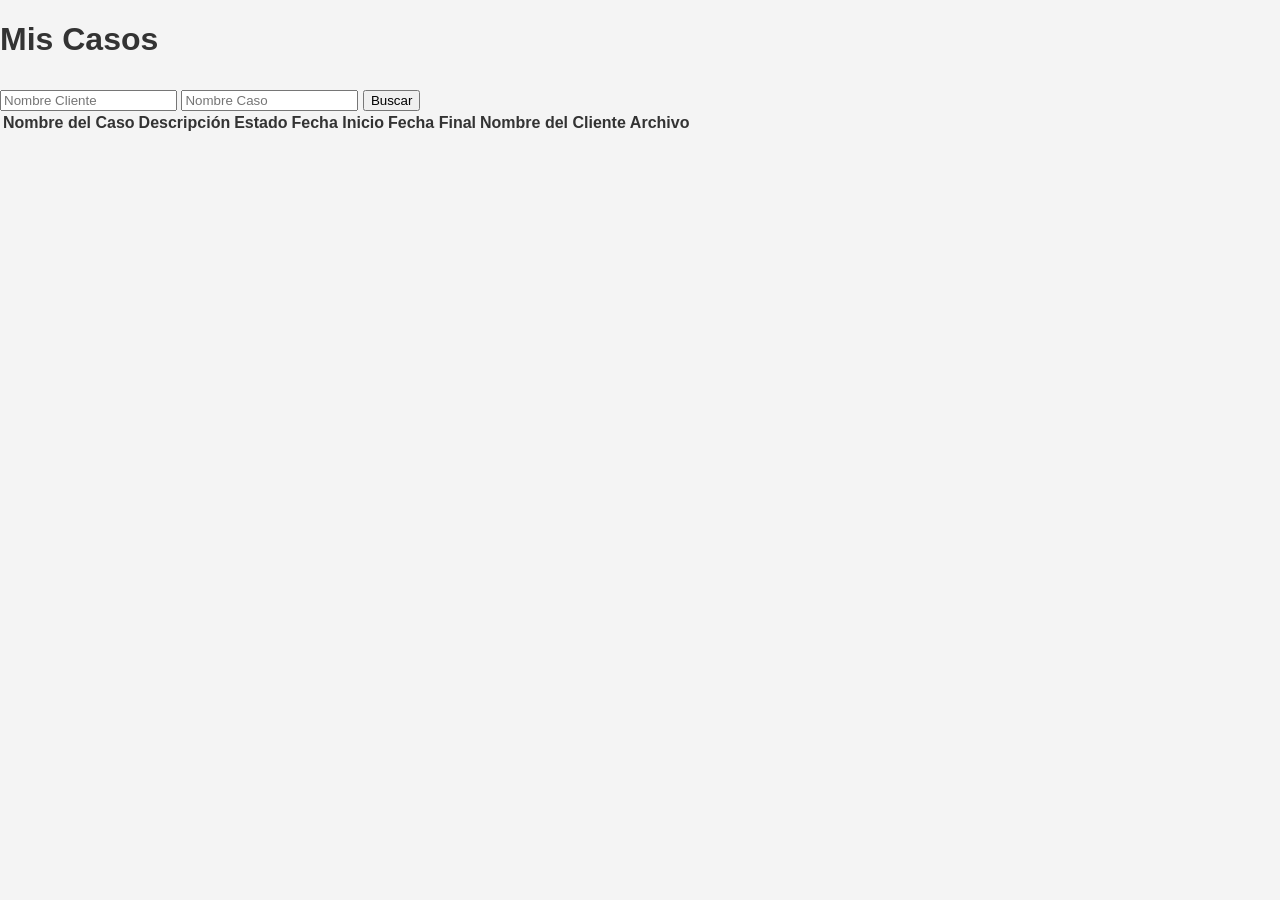
<file: viewAbogado.html>
<!DOCTYPE html>
<html lang="es">
<head>
  <meta charset="UTF-8">
  <meta name="viewport" content="width=device-width, initial-scale=1.0">
  <title>Mis Casos</title>
  <link rel="stylesheet" href="../estilos/viewAbogado.css">
</head>
<body>
<header>
  <h1>Mis Casos</h1>
</header>
<main>
  <div class="search">
    <input type="text" id="nombreCliente" placeholder="Nombre Cliente" />
    <input type="text" id="nombreCaso" placeholder="Nombre Caso" />
    <button id="searchBtn">Buscar</button>
  </div>
  <table id="casosTable">
    <thead>
    <tr>
      <th>Nombre del Caso</th>
      <th>Descripción</th>
      <th>Estado</th>
      <th>Fecha Inicio</th>
      <th>Fecha Final</th>
      <th>Nombre del Cliente</th>
      <th>Archivo</th>
    </tr>
    </thead>
    <tbody>

    </tbody>
  </table>
</main>
<script src="viewAbogado.js"></script>
</body>
</html>
</file>
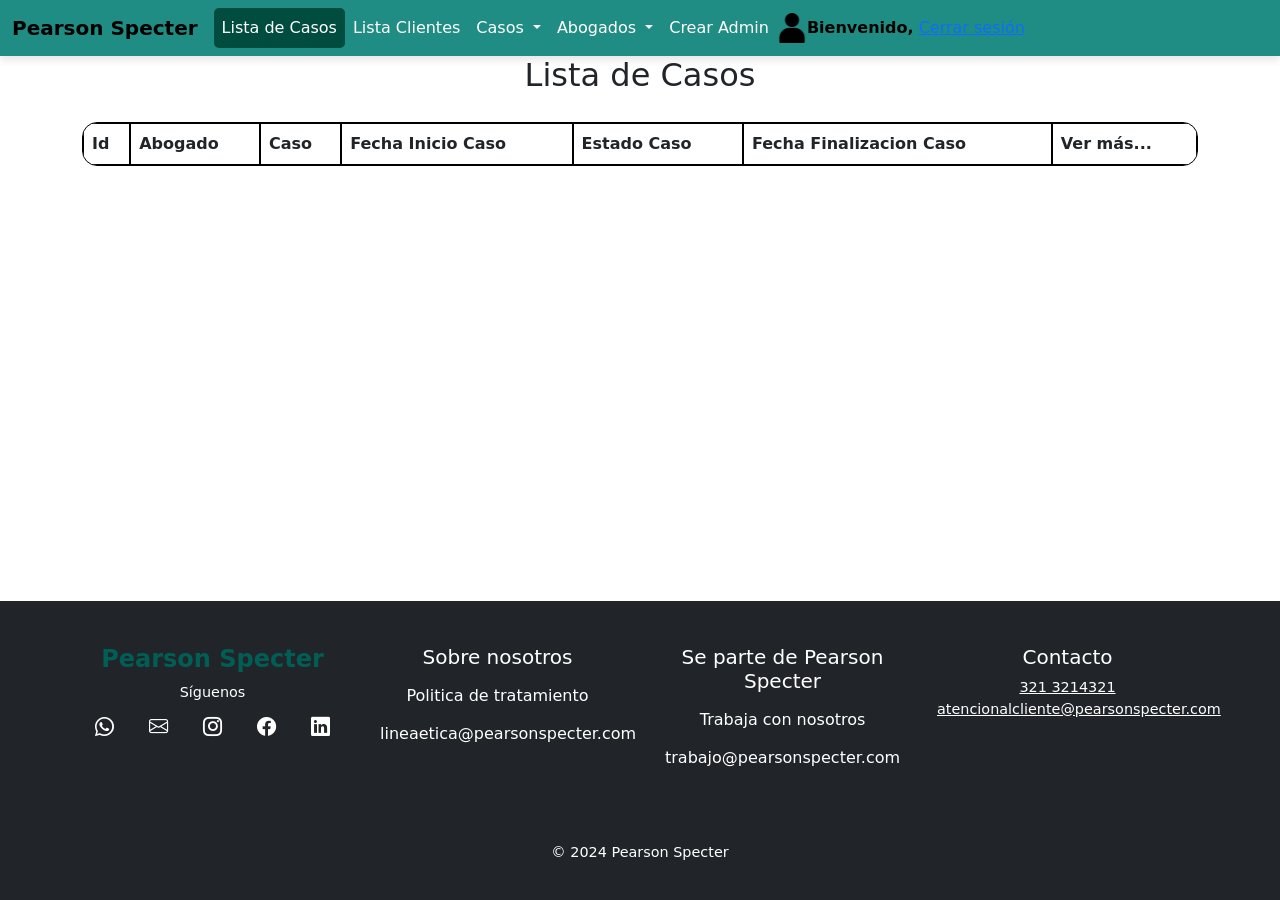
<file: html/InterfazAdministradores.html>
<!DOCTYPE html>
<html lang="en">
<head>
    <meta charset="UTF-8">
    <meta name="viewport" content="width=device-width, initial-scale=1.0">
    <title>Lista de Productos</title>

    <!-- Conexiones -->
    <link rel="stylesheet" href="../estilos/estilos.css">
    <link href="https://cdn.jsdelivr.net/npm/bootstrap@5.3.3/dist/css/bootstrap.min.css" rel="stylesheet" integrity="sha384-QWTKZyjpPEjISv5WaRU9OFeRpok6YctnYmDr5pNlyT2bRjXh0JMhjY6hW+ALEwIH" crossorigin="anonymous">
    <script src="https://cdn.jsdelivr.net/npm/bootstrap@5.3.3/dist/js/bootstrap.bundle.min.js" integrity="sha384-YvpcrYf0tY3lHB60NNkmXc5s9fDVZLESaAA55NDzOxhy9GkcIdslK1eN7N6jIeHz" crossorigin="anonymous"></script>
    <link rel="stylesheet" href="https://cdn.jsdelivr.net/npm/bootstrap-icons@1.11.3/font/bootstrap-icons.min.css">

    <!-- Estilos locales -->
    <style>
        table {
            width: 100%;
            border-collapse: separate;
            border-spacing: 0;
            border-radius: 15px;
            overflow: hidden;
        }

        table, th, td {
            border: 1px solid black;
        }

        th, td {
            padding: 8px;
            text-align: left;
        }

        /* CSS para que el dropdown se abra al pasar el mouse */
        .nav-item.dropdown:hover .dropdown-menu {
            display: block;
            margin-top: 0; /* Opcional: para que se alinee con el navbar */
        }
    </style>
</head>
<body>
<header>
    <nav class="navbar navbar-expand-lg">
        <div class="container-fluid">
            <a class="navbar-brand" href="index.html"><strong>Pearson Specter</strong></a>
            <button class="navbar-toggler" type="button" data-bs-toggle="collapse" data-bs-target="#navbarNavAltMarkup" aria-controls="navbarNavAltMarkup" aria-expanded="false" aria-label="Toggle navigation">
                <span class="navbar-toggler-icon"></span>
            </button>
            <div class="collapse navbar-collapse" id="navbarNavAltMarkup">
                <div class="navbar-nav">
                    <a class="nav-link active" aria-current="page" href="InterfazAdministradores.html">Lista de Casos</a>
                    <a class="nav-link" href="clientes.html">Lista Clientes</a>
                    <div class="nav-item dropdown">
                        <a class="nav-link dropdown-toggle" href="#" role="button" data-bs-toggle="dropdown" aria-expanded="false">
                            Casos
                        </a>
                        <ul class="dropdown-menu" aria-labelledby="navbarDropdown">
                            <li><a class="dropdown-item" href="añadirCaso.html">Añadir Caso</a></li>
                            <li><a class="dropdown-item" href="ActualizarAbogado.html">Actualizar Caso</a></li>
                            <li><a class="dropdown-item" href="BorrarAbogado.html">Borrar Caso</a></li>
                        </ul>
                    </div>
                    <div class="nav-item dropdown">
                        <a class="nav-link dropdown-toggle" href="#" id="navbarDropdown" role="button" data-bs-toggle="dropdown" aria-expanded="false">
                            Abogados
                        </a>
                        <ul class="dropdown-menu" aria-labelledby="navbarDropdown">
                            <li><a class="dropdown-item" href="añadirAbogado.html">Añadir Abogado</a></li>
                            <li><a class="dropdown-item" href="ActualizarAbogado.html">Actualizar Abogado</a></li>
                            <li><a class="dropdown-item" href="BorrarAbogado.html">Borrar Abogado</a></li>
                        </ul>
                    </div>
                    <a class="nav-link" href="CrearAdmin.html">Crear Admin</a>
                    <!-- Menú de usuario -->
                    <div class="Persona">
                        <img src="../Img/Personas.png" alt="Icono Persona" />
                        <div class="menu-desplegable">
                            <span style="font-weight:bold ;"> Bienvenido,<?php echo $_SESSION['usuario']; ?></span>
                            <a href="../php/cerrar_sesion.php">Cerrar sesión</a>
                        </div>
                    </div>
                </div>
            </div>
        </div>
    </nav>


</header>

<h2>Lista de Casos</h2>
<div class="container">
    <table id="productTable">
        <thead>
        <tr>
            <th>Id</th>
            <th>Abogado</th>
            <th>Caso</th>
            <th>Fecha Inicio Caso</th>
            <th>Estado Caso</th>
            <th>Fecha Finalizacion Caso</th>
            <th>Ver más...</th>
        </tr>
        </thead>
        <tbody>

        </tbody>
    </table>
</div>
<div class="foot">
    <footer class="bg-dark text-white pt-4">
        <div class="container">
            <div class="row">
                <div class="col-md-3">
                    <h5 class="empresa_f">Pearson Specter</h5>
                    <ul class="list-unstyled">
                        <li>Síguenos</li>
                        <li class="iconos">
                            <a href="#" class="text-white"><i class="bi bi-whatsapp"></i></a>
                            <a href="#" class="text-white"><i class="bi bi-envelope"></i></a>
                            <a href="#" class="text-white"><i class="bi bi-instagram"></i></a>
                            <a href="#" class="text-white"><i class="bi bi-facebook"></i></a>
                            <a href="#" class="text-white"><i class="bi bi-linkedin"></i></a>
                        </li>
                    </ul>
                </div>
                <div class="col-md-3">
                    <h5>Sobre nosotros</h5>
                    <ul class="list-unstyled">
                        <li><button type="button" class="btn btn-dark">Politica de tratamiento</button></li>
                        <li><button type="button" class="btn btn-dark">lineaetica@pearsonspecter.com</button></li>
                    </ul>
                </div>
                <div class="col-md-3">
                    <h5>Se parte de Pearson Specter</h5>
                    <ul class="list-unstyled">
                        <li><button type="button" class="btn btn-dark">Trabaja con nosotros</button></li>
                        <li><button type="button" class="btn btn-dark">trabajo@pearsonspecter.com</button></li>
                    </ul>
                </div>
                <div class="col-md-3">
                    <h5>Contacto</h5>
                    <ul class="list-unstyled">
                        <li><a href="#" class="text-white">321 3214321</a></li>
                        <li><a href="#" class="text-white">atencionalcliente@pearsonspecter.com</a></li>
                    </ul>
                </div>
            </div>
            <hr class="bg-white">
            <div class="text-center py-3">
                © 2024 Pearson Specter
            </div>
        </div>
    </footer>
</div>
<script src="../app.js"></script>
</body>
</html>
</file>
<file: estilos/viewAbogado.css>
/* Estilos generales */
html, body {
    height: 100%;
    margin: 0;
    padding: 0;
}

body {
    background-color: #f4f4f4;
    background-size: cover;
    background-position: center;
    background-repeat: no-repeat;
    display: flex;
    flex-direction: column;
    font-family: Arial, sans-serif;
    color: #333;
}

/* Contenedor principal */
.container {
    display: flex;
    align-items: center;
    flex: 1;
    padding: 20px;
    flex-direction: column;
}

/* Estilos de encabezados */
h2 {
    text-align: center;
    color: #005e54; /* Verde azulado del logo */
    font-weight: bold;
}

/* Navbar */
.navbar {
    background-color: #208d84; /* Verde azulado */
    padding: 15px;
    box-shadow: 0 4px 8px rgba(0, 0, 0, 0.1);
}

/* Estilo de los enlaces en el navbar */
.navbar .navbar-nav .nav-link {
    color: #ffffff; /* Blanco */
    font-weight: 500;
    padding: 0.5rem 1rem; /* Añade espaciado alrededor de los enlaces */
    transition: color 0.3s, background-color 0.3s; /* Suaviza la transición */
}

/* Estilo cuando pasas el cursor sobre los enlaces */
.navbar .navbar-nav .nav-link:hover {
    background-color: #004d40; /* Un verde más oscuro */
    color: #ffffff;
    border-radius: 5px;
}

/* Estilo del enlace activo */
.navbar .navbar-nav .nav-link.active {
    background-color: #004d40;
    color: #ffffff;
    border-radius: 5px;
}

/* Cambios para el menú desplegable */
.navbar .dropdown-menu {
    background-color: #00796b; /* Mismo color de fondo que el navbar */
    border: none;
}

.navbar .dropdown-item {
    color: #ffffff;
    transition: color 0.3s, background-color 0.3s;
}

.navbar .dropdown-item:hover {
    background-color: #004d40;
    color: #ffffff;
}

/* Ajuste del botón de menú en pantallas pequeñas */
.navbar-toggler {
    border-color: #ffffff; /* Blanco */
}

.navbar-toggler-icon {
    background-color: #ffffff; /* Blanco */
    border-radius: 5px;
}

/* Iconos en el pie de página */
.iconos {
    margin-top: 10px;
    display: flex;
    justify-content: center;
    gap: 15px;
}

.iconos a {
    color: #005e54;
    text-decoration: none;
    font-size: 1.2rem;
    padding: 0 10px;
    transition: color 0.3s ease;
}

.iconos a:hover {
    color: #d4af37; /* Dorado para el efecto hover */
}

.iconos a:not(:first-child) {
    border-left: 1px solid white;
    padding-left: 10px;
    margin-left: 10px;
}

/* Estilos específicos de pie de página */
.empresa_f {
    font-size: 1.5rem;
    color: #005e54;
    font-weight: bold;
    text-align: center;
}

.foot {
    background-color: #333; /* Fondo oscuro */
    color: #d4af37; /* Texto dorado */
    text-align: center;
    font-size: 0.9rem;
    position: relative;
    padding-top: 10px;
    padding-bottom: 20px;
    margin: 0;
}

/* Copyright en el pie de página */
copyright {
    position: absolute;
    bottom: 15px; /* Ajusta este valor para moverlo hacia arriba o abajo */
    width: 100%;
    font-size: 12px;
    color: #777;
}

/* Estilos específicos de la tabla */
.table {
    background-color: white;
    border-radius: 5px;
}

.table th {
    text-align: center;
}

.table td {
    vertical-align: middle;
}

/* Estilo para el botón de buscar */
#searchBtn {
    margin-top: 10px;
}

/* Estilo para los elementos "Persona" */
.Persona {
    color: black;
    display: flex;
    align-items: center;
}

.Persona img {
    width: 30px; /* Ajusta el ancho deseado */
    height: 30px; /* Ajusta el alto deseado */
    object-fit: cover; /* Asegura que la imagen no se deforme */
    border-radius: 70%; /* Hace que el icono tenga bordes redondeados */
}
</file>
<file: estilos/estilos.css>
html, body {
    height: 100%;
    margin: 0;
    padding: 0;
}

body {
    background-color: #f4f4f4;
    background-size: cover;
    background-position: center;
    background-repeat: no-repeat;
    display: flex;
    flex-direction: column;
    font-family: Arial, sans-serif;
    color: #333;
}

.container {
    display: flex;
    align-items: center;
    flex: 1;
    padding: 20px;
    flex-direction: column;
}

h2 {
    text-align: center;
    color: #005e54; /* Verde azulado del logo */
    font-weight: bold;
}

.navbar {
    background-color: #208d84; /* Verde azulado */
    padding: 15px;
    box-shadow: 0 4px 8px rgba(0, 0, 0, 0.1);

}

/* Estilo de los enlaces en el navbar */
.navbar .navbar-nav .nav-link {
    color: #ffffff; /* Blanco */
    font-weight: 500;
    padding: 0.5rem 1rem; /* Añade espaciado alrededor de los enlaces */
    transition: color 0.3s, background-color 0.3s; /* Suaviza la transición */
}

/* Estilo cuando pasas el cursor sobre los enlaces */
.navbar .navbar-nav .nav-link:hover {
    background-color: #004d40; /* Un verde más oscuro */
    color: #ffffff;
    border-radius: 5px;
}

/* Estilo del enlace activo */
.navbar .navbar-nav .nav-link.active {
    background-color: #004d40;
    color: #ffffff;
    border-radius: 5px;
}

/* Cambios para el menú desplegable */
.navbar .dropdown-menu {
    background-color: #00796b; /* Mismo color de fondo que el navbar */
    border: none;
}

.navbar .dropdown-item {
    color: #ffffff;
    transition: color 0.3s, background-color 0.3s;
}

.navbar .dropdown-item:hover {
    background-color: #004d40;
    color: #ffffff;
}

/* Ajuste del botón de menú en pantallas pequeñas */
.navbar-toggler {
    border-color: #ffffff; /* Blanco */
}

.navbar-toggler-icon {
    background-color: #ffffff; /* Blanco */
    border-radius: 5px;
}

.iconos {
    margin-top: 10px;
    display: flex;
    justify-content: center;
    gap: 15px;
}

.iconos a {
    color: #005e54;
    text-decoration: none;
    font-size: 1.2rem;
    padding: 0 10px;
    transition: color 0.3s ease;
}

.iconos a:hover {
    color: #d4af37; /* Dorado para el efecto hover */
}

.empresa_f {
    font-size: 1.5rem;
    color: #005e54;
    font-weight: bold;
    text-align: center;
}

.foot {
    background-color: #333; /* Fondo oscuro */
    color: #d4af37; /* Texto dorado */
    text-align: center;
    font-size: 0.9rem;
    position: relative;
    padding-bottom: 20px;
    margin: 0; /* Agrega esta línea */
        padding: 0; /* Agrega esta línea */
}


.copyright {
    position: absolute;
    bottom: 15px; /* Ajusta este valor para moverlo hacia arriba o abajo */
    width: 100%;
    font-size: 12px;
    color: #777;
}

.Persona {
    color: black;
    display: flex;
    align-items: center;
}

.Persona img {
    width: 30px; /* Ajusta el ancho deseado */
    height: 30px; /* Ajusta el alto deseado */
    object-fit: cover; /* Asegura que la imagen no se deforme */
    border-radius: %70; /* Hace que el icono tenga bordes redondeados */
}
</file>
